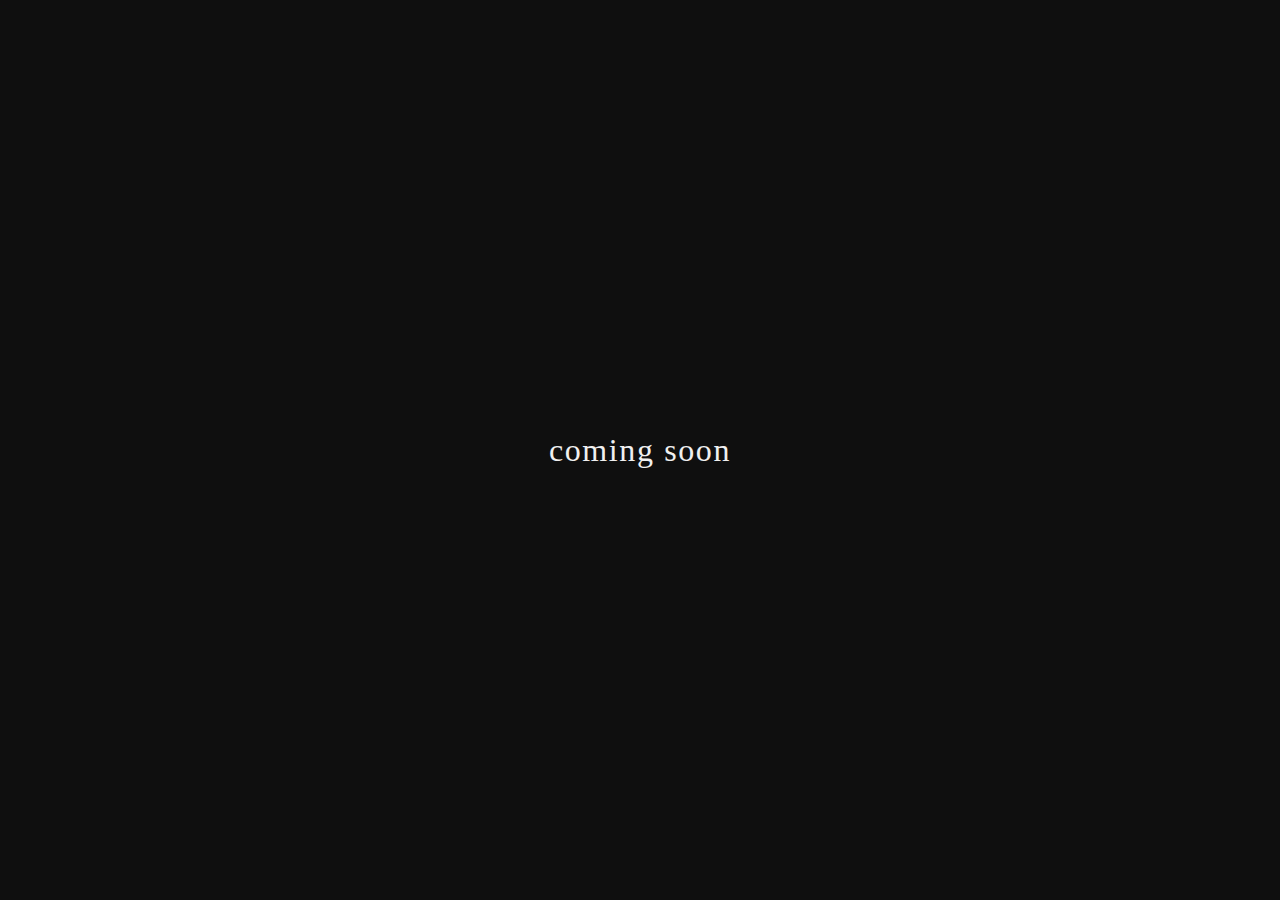
<file: website/html/welcome/index.html>
<!DOCTYPE html>
<html lang="en">
<head>
  <meta charset="UTF-8" />
  <meta name="viewport" content="width=device-width, initial-scale=1.0" />
  <title>Sophistry — Coming Soon</title>
  <style>
    body {
      margin: 0;
      display: flex;
      align-items: center;
      justify-content: center;
      min-height: 100vh;
      background: #0f0f0f;
      color: #f0f0f0;
      font-family: Georgia, serif;
      font-size: 2rem;
      letter-spacing: 0.05em;
    }
  </style>
</head>

<body class="graph-paper">
  coming soon
</body>
</html>
</file>
